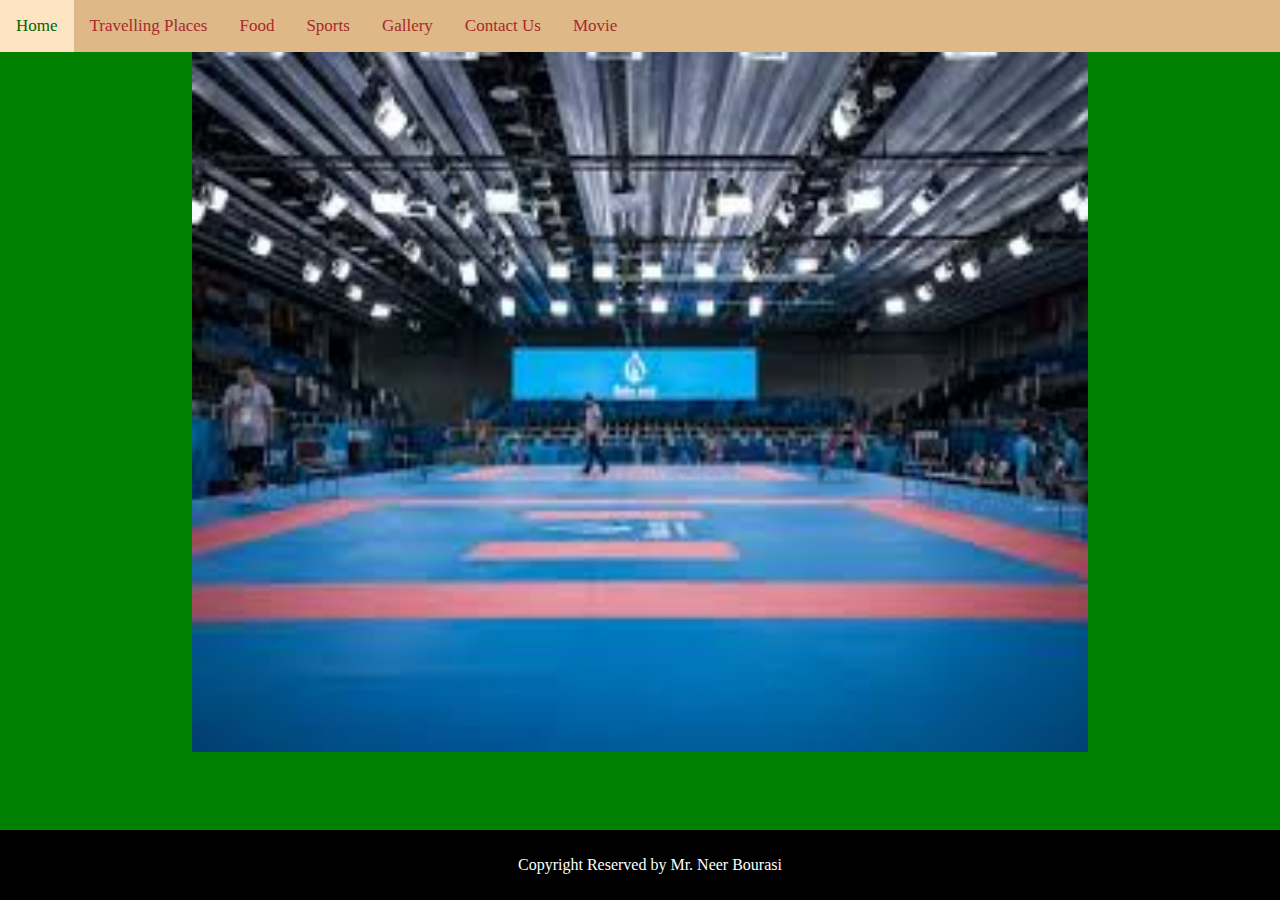
<file: index.html>
<!DOCTYPE html>
<html lang="en">
<head>
    <meta charset="UTF-8">
    <meta name="viewport" content="width=device-width, initial-scale=1.0">
    <title>Document</title>
    <link rel="stylesheet" href="style.css">
</head>
<body>
    <center>

        <div class="topnav">
            <a class="active" href="index.html"> Home </a>
            <a href="travel.html"> Travelling Places </a>
            <a href="food.html"> Food </a>
            <a href="sport.html"> Sports </a>
            <a href="gallery.html"> Gallery</a>
            <a href="contact.html"> Contact Us</a>
            <a href="Movie.html"> Movie</a>

            </div>

            <img src="images.jpeg" width="70%" height="700px">

            <div class="footer">
                <p> Copyright Reserved by Mr. Neer Bourasi</p>
            </div>
    </center>
</body>
</html>
</file>
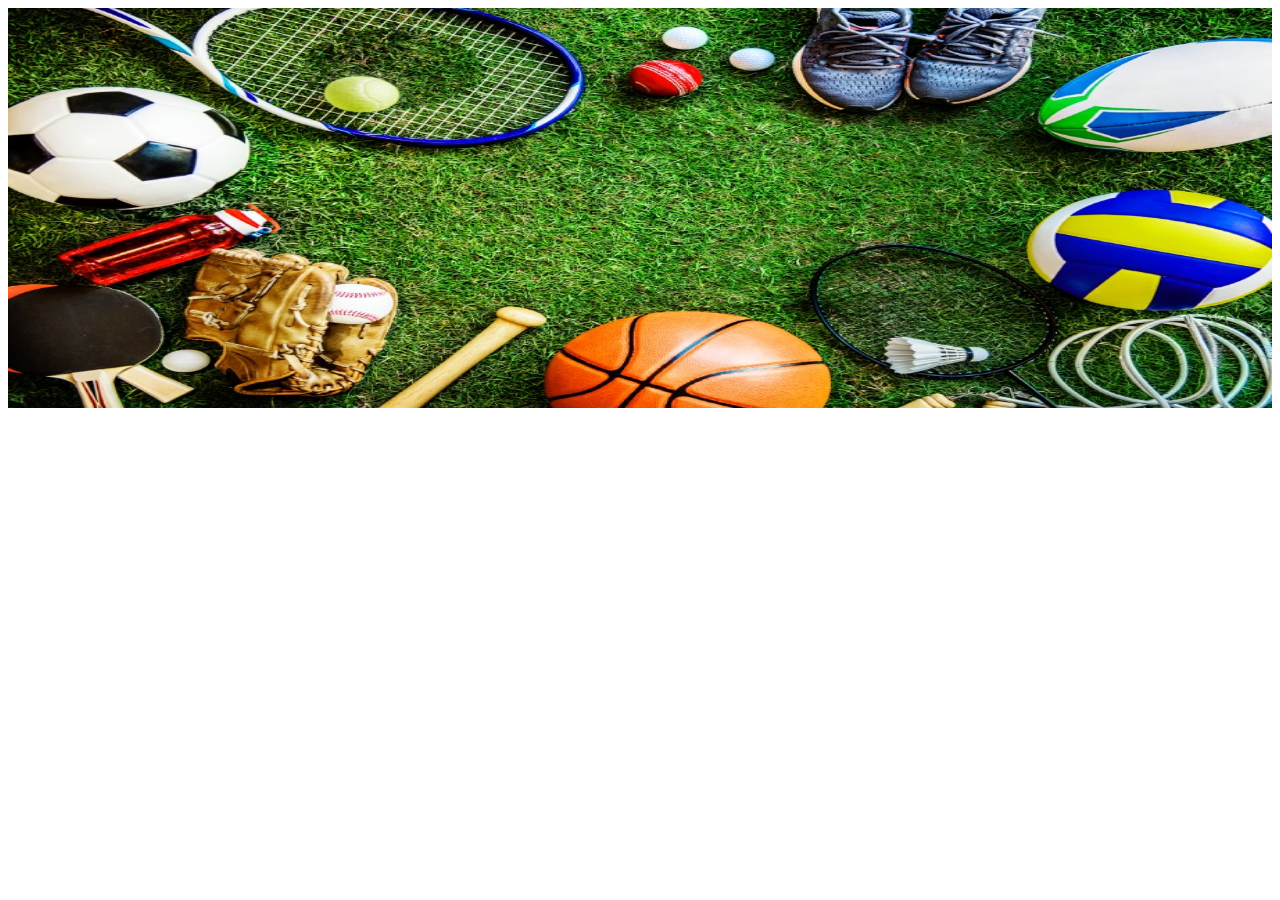
<file: Gallery.html>
<!DOCTYPE html>
<html lang="en">
<head>
    <meta charset="UTF-8">
    <meta name="viewport" content="width=device-width, initial-scale=1.0">
    <title>Document</title>
</head>
<body>
    <section>
        <img class="myslides" src="1.jpeg" style="width: 100%; height:400px">
        <img class="myslides" src="2.jpeg" style="width: 100%; height:400px">
        <img class="myslides" src="3.jpeg" style="width: 100%; height:400px">
        <img class="myslides" src="4.jpeg" style="width: 100%; height:400px">
        <img class="myslides" src="5.jpeg" style="width: 100%; height:700px">
        <img class="myslides" src="6.jpeg" style="width: 100%; height:700px">
    </section>
    <script src="script.js"></script>
</body>
</html>
</file>
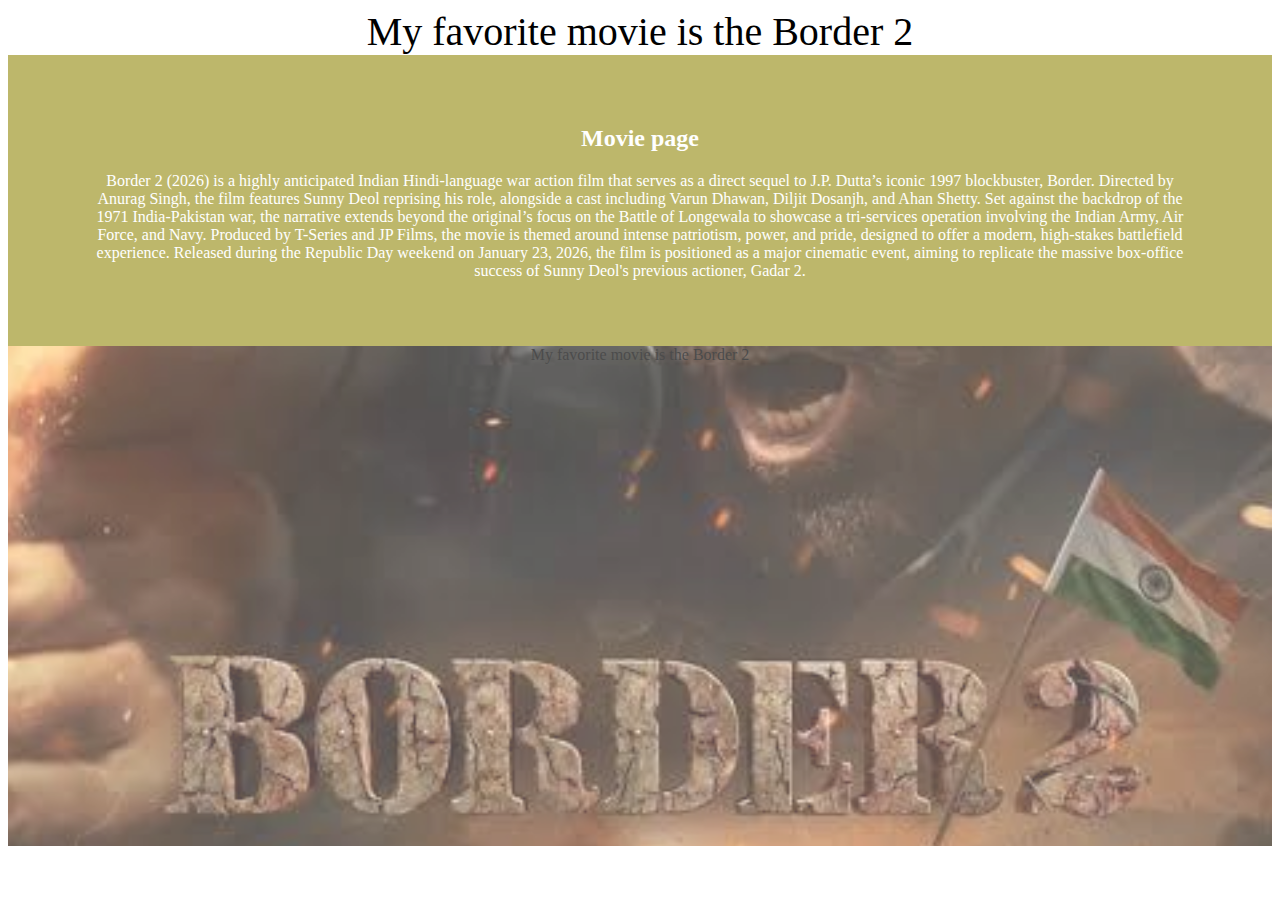
<file: Movie.html>
<!DOCTYPE html>
<html lang="en">
<head>
    <meta charset="UTF-8">
    <meta https-equiv="X-UA-Compatible" content="IE=edge">
    <meta name="viewport" content="width=device-width, initial-scale=1.0">
    <title>Document</title>
    <style>
        .pimg1 {
    position: relative;
    opacity: 0.70;
    height: 500px;
    background-position: center;
    background-size: cover;
    background-repeat: no-repeat;
    background-attachment: fixed;
}

.pimg1 {
    background-image: url("border\ 2.jpeg");
    min-height: 500px;
}

.section {
    text-align: center;
    padding: 50px 80px;
}

.section-dark {
    background-color: darkkhaki;
    color: white;
}
    </style>
</head>
<body>
    <span class="border trans" style="font-size:40px;">
        <center> My favorite movie is the Border 2</center>
        </span>

        <section class="section section-dark">
            <h2> Movie page</h2>
            <p> Border 2 (2026) is a highly anticipated Indian Hindi-language war action film that serves as a direct sequel to J.P.
            Dutta’s iconic 1997 blockbuster, Border. Directed by Anurag Singh, the film features Sunny Deol reprising his role,
            alongside a cast including Varun Dhawan, Diljit Dosanjh, and Ahan Shetty. Set against the backdrop of the 1971
            India-Pakistan war, the narrative extends beyond the original’s focus on the Battle of Longewala to showcase a
            tri-services operation involving the Indian Army, Air Force, and Navy. Produced by T-Series and JP Films, the movie is
            themed around intense patriotism, power, and pride, designed to offer a modern, high-stakes battlefield experience.
            Released during the Republic Day weekend on January 23, 2026, the film is positioned as a major cinematic event, aiming
            to replicate the massive box-office success of Sunny Deol's previous actioner, Gadar 2.</p>
        </section>
        <div class="pimg1">
            <div class="ptext">
                <span class="border trans">
                    <center> My favorite movie is the Border 2 </center>
                </span>
            </div>
        </div>
</body>
</html>
</file>
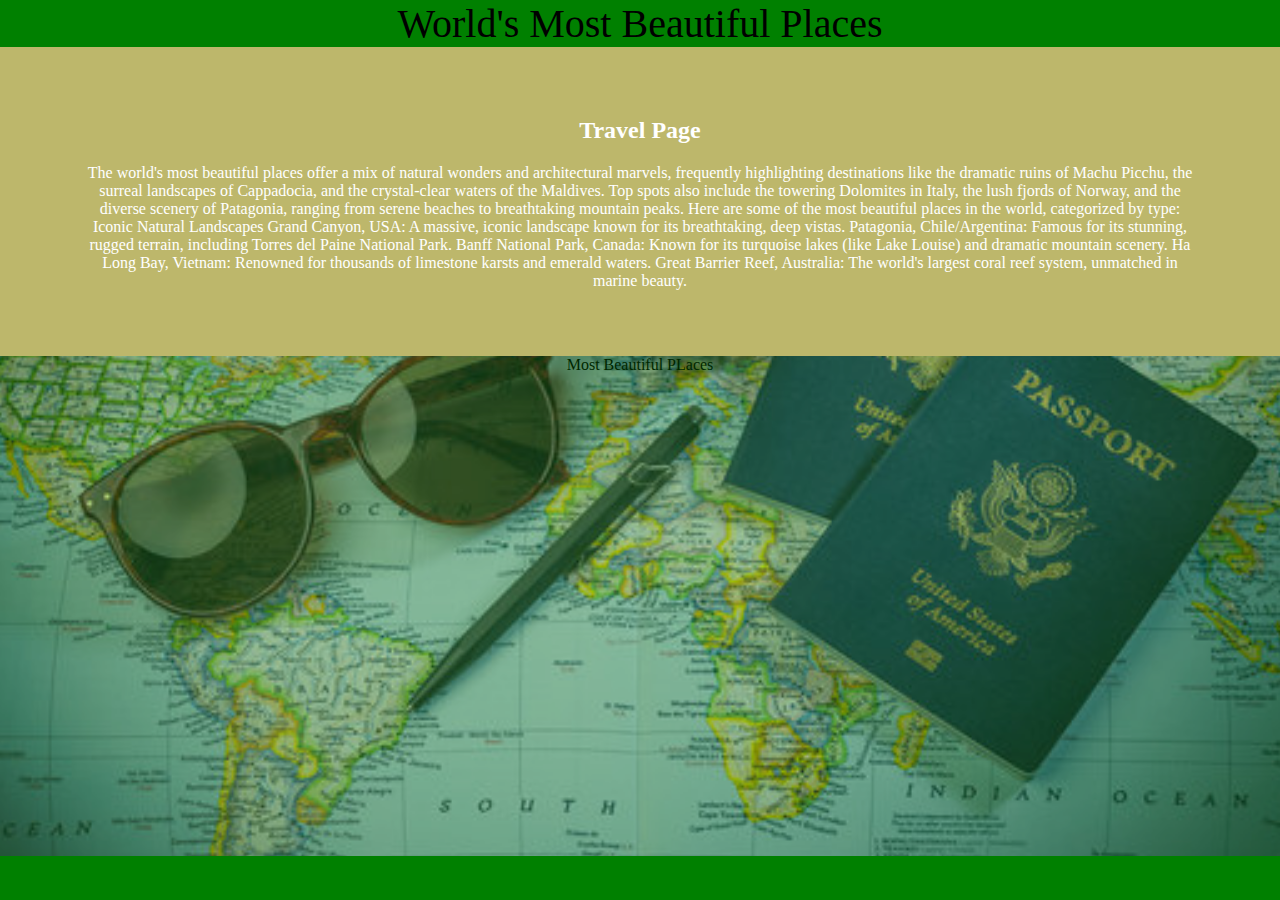
<file: travel.html>
<!DOCTYPE html>
<html lang="en">
<head>
    <meta charset="UTF-8">
    <meta https-equiv="X-UA-Compatible" content="IE=edge">
    <meta name="viewport" content="width=device-width, initial-scale=1.0">
    <title>Document</title>
    <link rel="stylesheet" href="style.css">
</head>
<body>
    <span class="border trans" style="font-size:40px;">
        <center> World's Most Beautiful Places</center>
    </span>

    <section class="section section-dark">
        <h2> Travel Page </h2>
        <p>The world's most beautiful places offer a mix of natural wonders and architectural marvels, frequently highlighting
        destinations like the dramatic ruins of Machu Picchu, the surreal landscapes of Cappadocia, and the crystal-clear waters
        of the Maldives. Top spots also include the towering Dolomites in Italy, the lush fjords of Norway, and the diverse
        scenery of Patagonia, ranging from serene beaches to breathtaking mountain peaks.
        Here are some of the most beautiful places in the world, categorized by type:
        Iconic Natural Landscapes
        Grand Canyon, USA: A massive, iconic landscape known for its breathtaking, deep vistas.
        Patagonia, Chile/Argentina: Famous for its stunning, rugged terrain, including Torres del Paine National Park.
        Banff National Park, Canada: Known for its turquoise lakes (like Lake Louise) and dramatic mountain scenery.
        Ha Long Bay, Vietnam: Renowned for thousands of limestone karsts and emerald waters.
        Great Barrier Reef, Australia: The world's largest coral reef system, unmatched in marine beauty. </p>
    </section>
    <div class="pimg1">
        <div class="ptext">
            <span class="border trans">
                <center> Most Beautiful PLaces</center>
            </span>
        </div>
    </div>
</body>
</html>
</file>
<file: style.css>
body{
    margin:0;
    font-family:Georgia, 'Times New Roman', Times, serif
}
.topnav
{
    overflow:hidden;
    background-color:burlywood;
}
.topnav a
{
    float:left;
    color:brown;
    text-align:center;
    padding:16px 16px;
    text-decoration:none;
    font-size:17px;
}
.topnav a:hover
{ 
    background-color:aquamarine;
    color:darkblue;
}
.topnav a.active{
    background-color:bisque;
    color:darkgreen;
}
h1{
    color:darkorange;
    background-color:limegreen;
}

.pimg1{
    position:relative;
    opacity:0.70;
    height:500px;
    background-position:center;
    background-size:cover;
    background-repeat:no-repeat;
    background-attachment: fixed;
}
.pimg1{
    background-image: url("360_F_84567014_PSyDZ3rdOvozxyeOZkKxza1hIH37WZrl.jpg");
    min-height:500px;
}
.section{
    text-align:center;
    padding:50px 80px;
}
.section-dark{
    background-color:darkkhaki;
    color:white
}




.footer{
    background-color:black;
    color:white;
    text-align:center;
    padding:10px;
    position:fixed;
    bottom:0;
    width:100%;
}
body{
    background-color:green;
    font-family:serif;
    font-optical-sizing:auto;
    font-style:normal;
}
</file>
